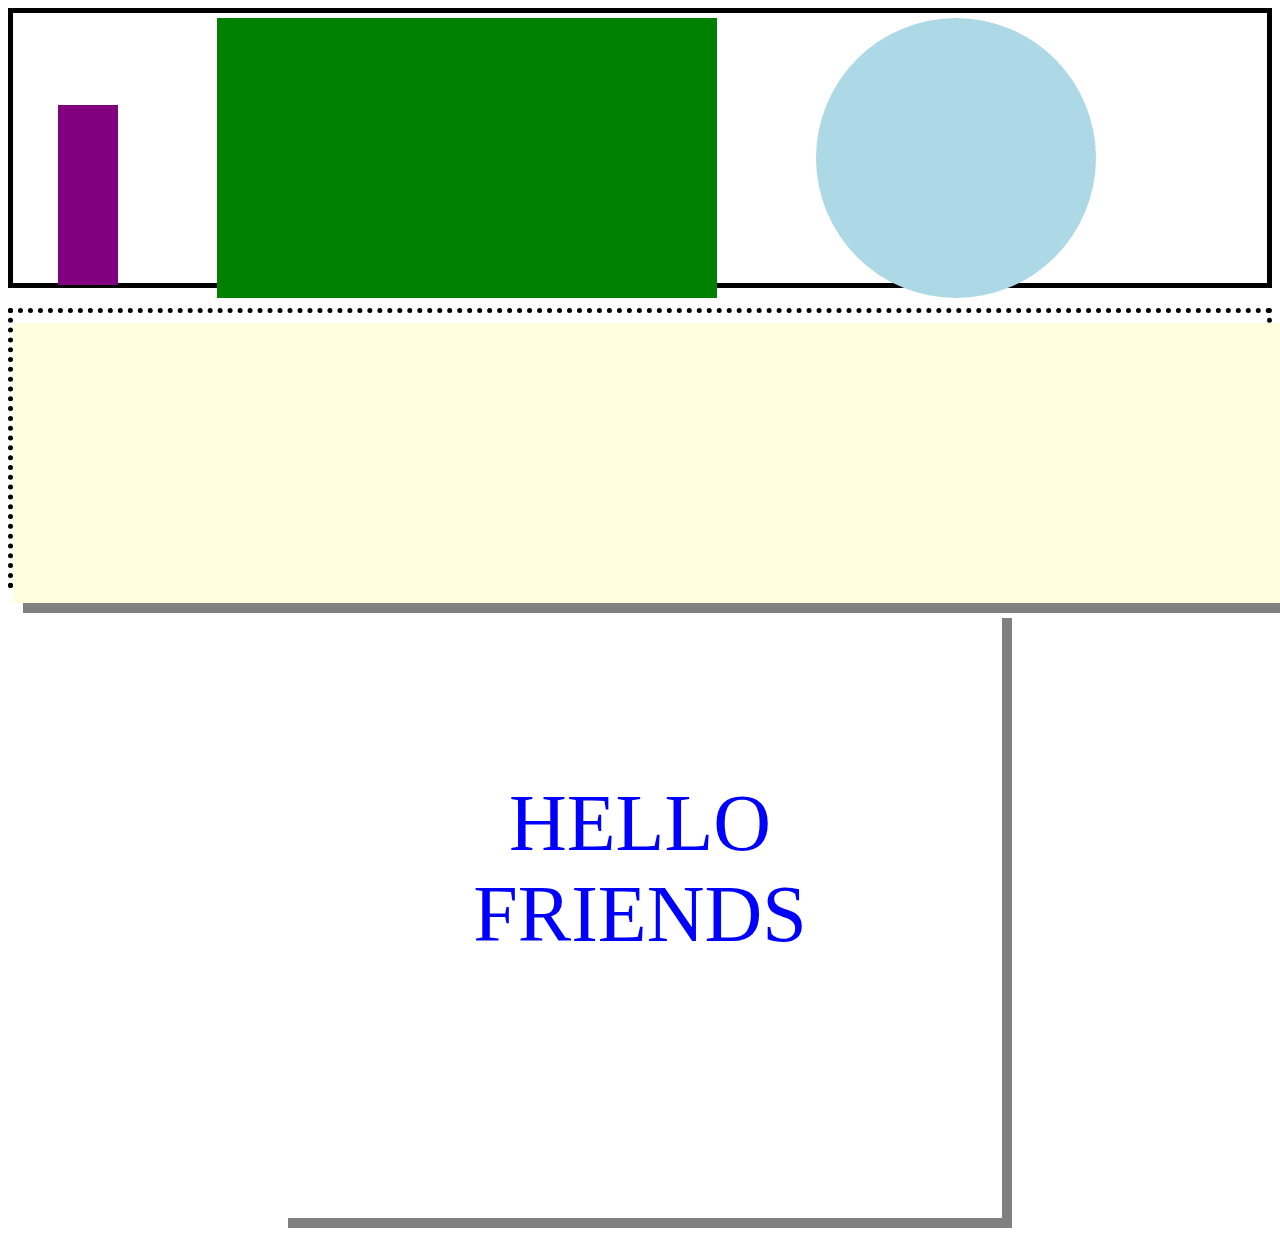
<file: second/index.html>
<!DOCTYPE html>

<html>
    <head>
        <meta charset="utf-8"/>
        <title>Project 2</title>
        <link rel="stylesheet" href="./index.css">
    </head>
    <body>
        <div class="top">
            <div class="purple"></div>
            <div class="green"></div>
            <div class="circle"></div>
        </div>
        <div class="middle">
            <div class="shadow"></div>
        </div>
        <div class="bottom">HELLO <br>FRIENDS</div>
    </body>
</html>
</file>
<file: second/index.css>
body{

}
.top{
height: 30vh;
border-color: black;
border:5px solid black;
margin-bottom: 20px;
}
.purple{
height:80px;
width:60px;
background-color: purple;
margin: 10vh 10vh 2vh 5vh;
padding-bottom: 100px;
display: inline-block;
}
.green{
    height:280px;
    width:500px;
    background-color:green;
    margin: 5px;
    display: inline-block;
}
.circle{
    height:280px;
    width:280px;
    background-color:lightblue;
    margin: 5px;
    margin-left: 10vh;
    border-radius: 100;
    display: inline-block;
    border-radius: 50%;
}

.middle{
    height: 30vh;
    border:5px dotted black;
    margin-bottom: 20px;
}
.shadow{
    height:280px;
    width:1400px;
    background-color: lightyellow;
    margin-left: auto;
    margin-right: auto;
    margin-top: 10px;
    box-shadow: 10px 10px grey;
    
}

.bottom{
    height: 30vh;
    
    margin-bottom: 20px;
    margin-right:30vh;
    margin-left:30vh;
    box-shadow: 10px 10px grey;
    text-align: center;
    padding: 170px;
    font-size: 5em;
    color: blue;
    font-family: Georgia, 'Times New Roman', Times, serif;
    font-weight: lighter;

}
</file>
